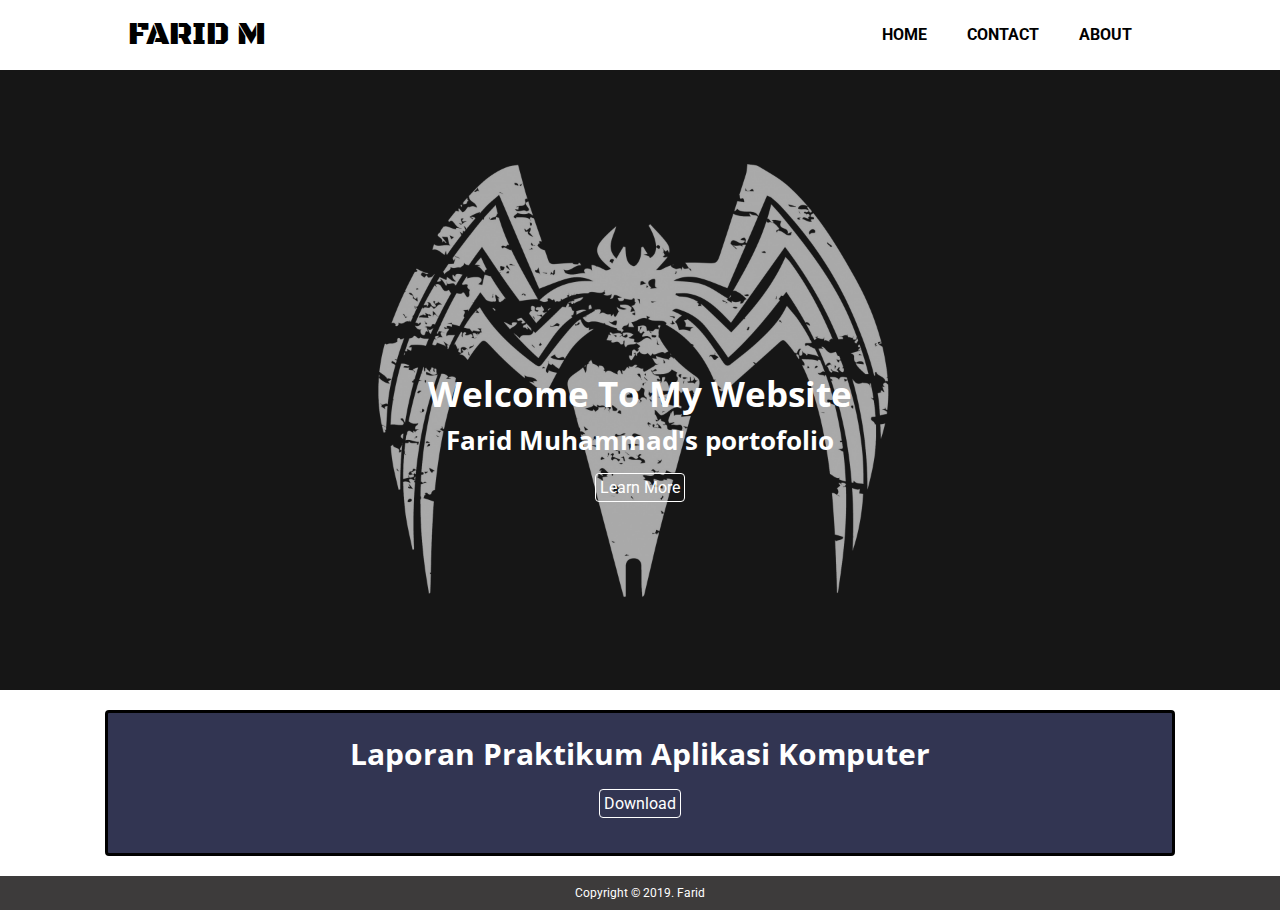
<file: index.html>
<!DOCTYPE html>
<html lang="en">
<head>
    <meta charset="UTF-8">
    <meta name="viewport" content="width=device-width, initial-scale=1.0">
    <meta http-equiv="X-UA-Compatible" content="ie=edge">
    <title>Document</title>
    <link rel="stylesheet" href="css.css">
    <link href="https://fonts.googleapis.com/css?family=Black+Ops+One|Open+Sans|Roboto&display=swap" rel="stylesheet">    
</head>
<body>
    <div class="navbar-container">
        <div class="navbar-body">
            <span>FARID M</span>
            <ul class="navbar-menu">
                <a href="#">
                    <li>Home</li>
                </a>
                <a href="Contact/contact.html">
                    <li>Contact</li>
                </a>
                <a href="About/about.html">
                    <li>About</li>
                </a>
            </ul>
        </div>
    </div>
    <div class="banner-container">
        <div class="banner-body">
            <div class="banner-color">
                <h2>Welcome To My Website</h2>
                <h3>Farid Muhammad's portofolio</h3>
                <a href="About/about.html">
                    <span>Learn More</span>
                </a>
            </div>
        </div>
    </div>
    <div class="laporan-container">
        <section class="laporan-body">
            <h1>Laporan Praktikum Aplikasi Komputer</h1>
            <a href="https://drive.google.com/open?id=115Fj4ZuKtRwoR5QavJ4fQZjeTtJxxM6S">
                <span>Download</span>
            </a>
        </section>
    </div>
    <div class="copyright">
            Copyright &copy 2019. Farid
    </div>
</body>
</html>
</file>
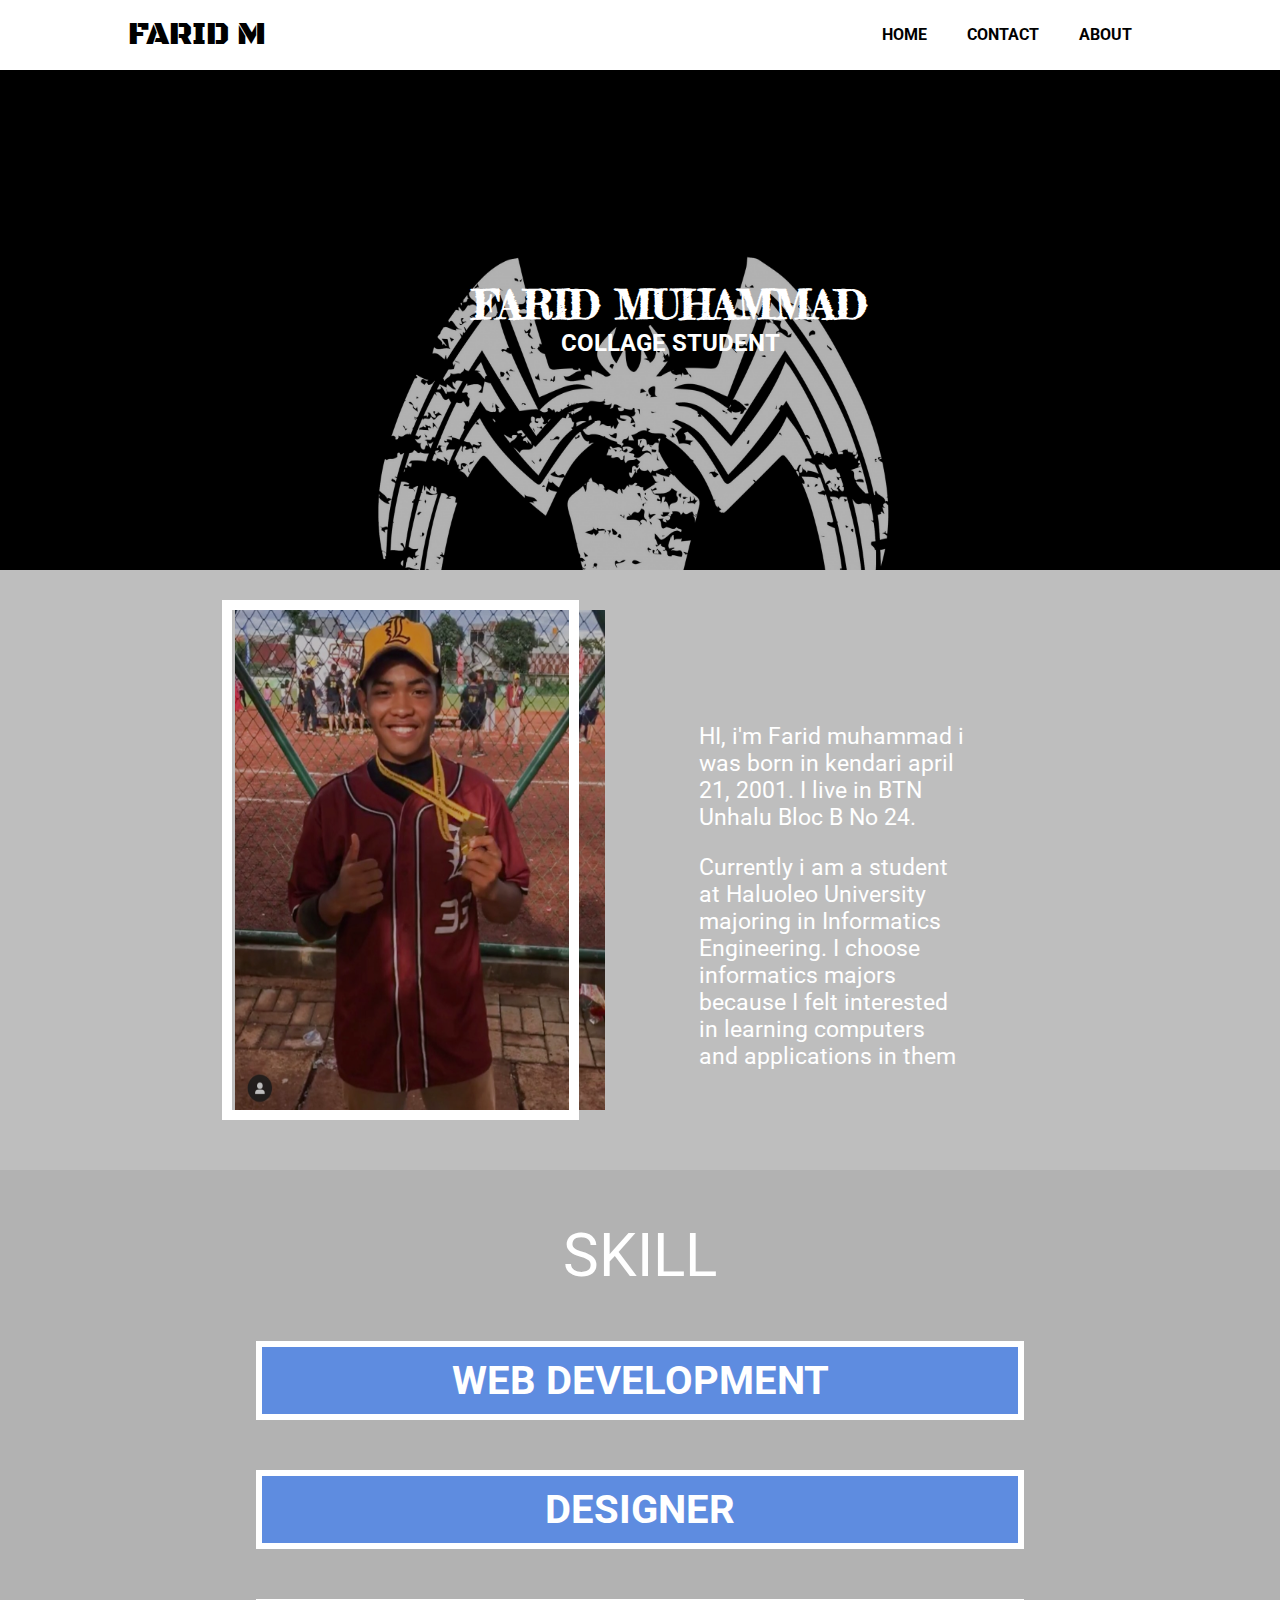
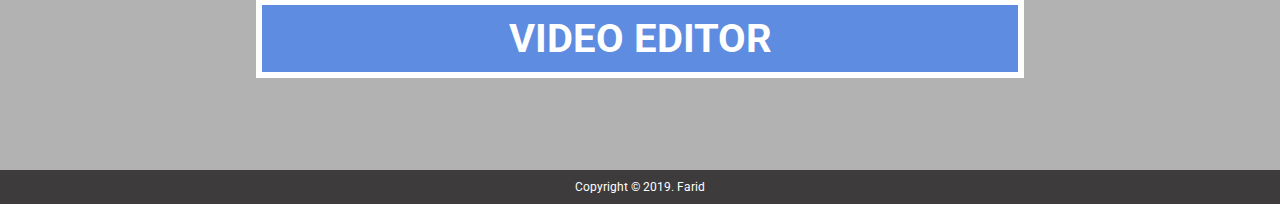
<file: About/about.html>
<!DOCTYPE html>
<html lang="en">
<head>
    <meta charset="UTF-8">
    <meta name="viewport" content="width=device-width, initial-scale=1.0">
    <meta http-equiv="X-UA-Compatible" content="ie=edge">
    <title>Document</title>
    <link rel="stylesheet" href="about.css">
    <link href="https://fonts.googleapis.com/css?family=Black+Ops+One|Fredericka+the+Great|Roboto&display=swap" rel="stylesheet">
</head>
<body>
    <div class="navbar-container">
        <div class="navbar-body">
            <span>FARID M</span>
            <ul class="navbar-menu">
                <a href="../index.html">
                    <li>Home</li>
                </a>
                <a href="../Contact/contact.html">
                    <li>Contact</li>
                </a>
                <a href="#">
                    <li>About</li>
                </a>
            </ul>
        </div>
    </div>
    <div class="banner-container">
        <div class="banner-body">
            <div class="banner-color">
                <h1>FARID MUHAMMAD</h1>
                <h2>COLLAGE STUDENT</h2>
            </div>
        </div>
    </div>
    <div class="profile-container">
        <div class="profile-body">
            <div class="profile-color">
                <div class="profile-tempat">
                    <div class="profile-foto">
                    </div>
                    <div class="profile-text">
                        <p>HI, i'm Farid muhammad i was born in kendari april 21, 2001. 
                            I live in BTN Unhalu Bloc B No 24.</p>
                        <p>Currently i am a student at Haluoleo University majoring 
                            in Informatics Engineering. I choose informatics majors 
                            because I felt interested in learning computers and 
                            applications in them</p>
                    </div>
                </div>
            </div>
        </div>
    </div>
    <div class="skill-container">
        <div class="skill-body">
            <div class="skill-color">
                <div class="skill-tempat">
                    <span>SKILL</span>
                    <h2>WEB DEVELOPMENT</h2>
                    <h3>DESIGNER</h3>
                    <h4>VIDEO EDITOR</h4>
                </div>
            </div>
        </div>
    </div>
    <div class="copyright">
                Copyright &copy 2019. Farid
    </div>  
</body>
</html>
</file>
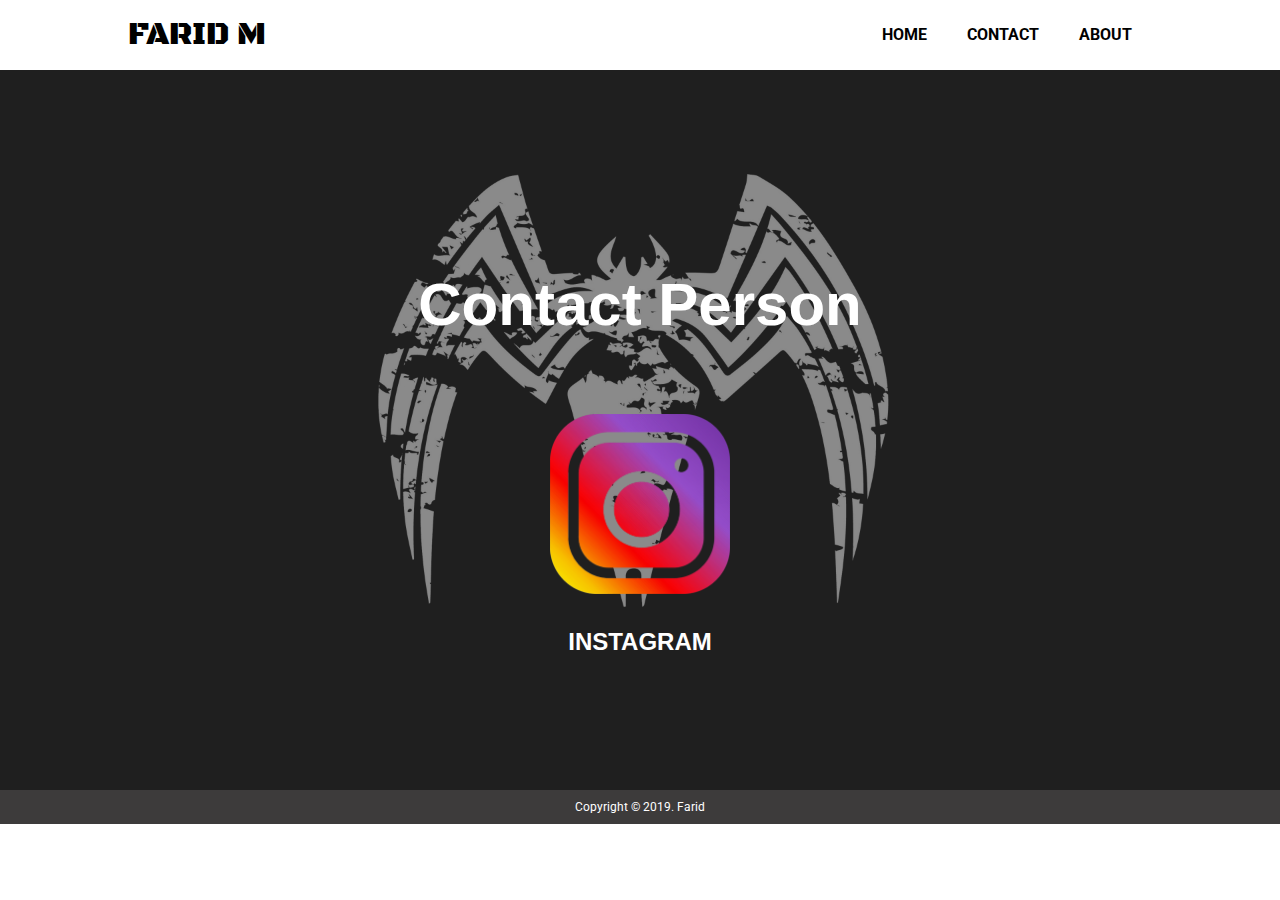
<file: Contact/contact.html>
<!DOCTYPE html>
<html lang="en">
<head>
    <meta charset="UTF-8">
    <meta name="viewport" content="width=device-width, initial-scale=1.0">
    <meta http-equiv="X-UA-Compatible" content="ie=edge">
    <title>Document</title>
    <link rel="stylesheet" href="contact.css">
    <link href="https://fonts.googleapis.com/css?family=Black+Ops+One|Roboto&display=swap" rel="stylesheet">
</head>
<body>
    <div class="navbar-container">
        <div class="navbar-body">
            <span>FARID M</span>
            <ul class="navbar-menu">
                <a href="../index.html">
                    <li>Home</li>
                </a>
                <a href="#">
                    <li>Contact</li>
                </a>
                <a href="../About/about.html">
                    <li>about</li>
                </a>
            </ul>
        </div>
    </div>
    <div class="banner-container">
        <div class="banner-body">
            <div class="banner-color">
                <h1>Contact Person</h1>
                <div class="banner-content">
                    <div class="banner-contact">
                            <a href="https://www.instagram.com/rafli5097/">
                                <img src="instagram.png" height="180px">
                                <h2>Instagram</h2>
                            </a>
                    </div>
                </div>
            </div>
        </div>
    </div>
    <div class="copyright">
            Copyright &copy 2019. Farid
    </div>
</body>
</html>
</file>
<file: css.css>
a{
    text-decoration: none;
    color: black;
}

body{
    font-family: 'Roboto', sans-serif;
    margin: 0;
}

h1,
h2,
h3,
h4,
h5,
h6{
    margin: 0;
    padding: 0;
}

.navbar-container{
    width: 100%;
    margin: 0;
    padding: 0;
    position: fixed;
    background-color: white;
    position: sticky;
    top: 0;
}

.navbar-body{
    margin: auto;
    width: 80%;
    padding: 15px 0;
}

.navbar-menu{
    float: right;
    margin: 10px 0;
    display: flex;
}

.navbar-body span{
    font-size: 32px;
    font-family: 'Black Ops One', cursive;
}

.navbar-body li{
    display: block;
    cursor: pointer;
    text-transform: uppercase;
    margin: 0 20px;
    font-weight: bold;
}

.banner-container,
.laporan-container{
    width: 100%;
    margin: 0;
    padding: 0;
}

.banner-body{
    width: 100%;
    overflow: hidden;
    height: 620px;
    background-image: url(venom-logo-4k.jpg);
    background-size: cover;
    background-position: center;
    background-repeat: no-repeat;
}

.banner-color{
    width: 100%;
    background-color: rgba(53, 53, 53, 0.418);
    height: 620px;
    text-align: center;
    padding: 300px 0px;
    color: white;
}

.banner-color h2{
    font-size: 35px;
    margin-bottom: 5px;
    font-family: 'Open Sans', sans-serif;
}

.banner-color h3{
    font-size: 26px;
    margin-bottom: 20px;
    font-family: 'Open Sans', sans-serif;
}

.banner-color span{
    border-radius: 4px;
    border: solid 1px white;
    padding: 4px;
    cursor: pointer;
    color: white;
}

.banner-color span:hover{
    border-radius: 4px;
    border: solid 2px white;
    padding: 4px;
    cursor: pointer;
    background-color: rgb(38, 255, 172);
}

.laporan-container{
    width: 100%;
    margin: 0;
    padding: 20px 0;
}

.laporan-body{
    width: 80%;
    border: solid 3px black;
    border-radius: 4px;
    height: 100px;
    background: rgb(50, 53, 82);
    margin: auto;
    padding: 20px;
    text-align: center;
}

.laporan-body h1{
    font-size: 30px;
    margin-bottom: 20px;
    color: white;
    font-family: 'Open Sans', sans-serif;
}

.laporan-body span{
    border-radius: 4px;
    border: solid 1px rgb(255, 255, 255);
    padding: 4px;
    cursor: pointer;
    color: rgb(255, 255, 255);
}

.laporan-body span:hover{
    border-radius: 4px;
    padding: 4px;
    cursor: pointer;
    background-color: rgb(38, 255, 172);
}

.copyright{
    width: 100%;
    padding: 10px 0;
    text-align: center;
    font-size: 12px;
    color: white;
    background-color: rgb(61, 59, 59);
}
</file>
<file: About/about.css>
a{
    text-decoration: none;
    color: black;
}

body{
    font-family: 'Roboto', sans-serif;
    margin: 0;
}

h1,
h2,
h3,
h4,
h5,
h6{
    margin: 0;
    padding: 0;
}

.navbar-container{
    width: 100%;
    margin: 0;
    padding: 0;
    position: fixed;
    background-color: white;
    position: sticky;
    top: 0;
}

.navbar-body{
    margin: auto;
    width: 80%;
    padding: 15px 0;
}

.navbar-menu{
    float: right;
    margin: 10px 0;
    display: flex;
}

.navbar-body span{
    font-size: 32px;
    font-family: 'Black Ops One', cursive;
}

.navbar-body li{
    display: block;
    cursor: pointer;
    text-transform: uppercase;
    margin: 0 20px;
    font-weight: bold;
}

.banner-container,
.profile-container{
    width: 100%;
    margin: 0;
    padding: 0;  
}

.banner-body{
    width: 100%;
    overflow: hidden;
    height: 500px;
    background-image: url(venom-logo-4k.jpg);
    background-size: 100% 100%;
    background-position-y: 50px;
    background-repeat: no-repeat;
    background-attachment: fixed;
}

.banner-color{
    width: 100%;
    background-color: rgba(0, 0, 0, 0.301);
    height: 500px;
    text-align: center;
    padding: 210px 30px;
    color: white;
}

.banner-color h1{
    font-size: 40px;
    margin: 0;
    padding: 0;
    font-weight: bold;
    font-family: 'Fredericka the Great', cursive;
}

.profile-color{
    width: 100%;
    background-color: rgba(0, 0, 0, 0.253);
    height: 600px;
    text-align: center;
    padding: 30px 0;
    color: white;
}

.profile-body{
    width: 100%;
    overflow: hidden;
    height: 600px;
    background-position-x: 235px;
    background-position-y: 40px;
    background-image: url(20190905_222938.jpg);
    background-size: 370px 500px;
    background-repeat: no-repeat;
}

.profile-tempat{
    width: 70%;
    margin: auto;
    padding: 0;
    display: flex;
}

.profile-foto{
    width: 50%;
    margin-left: 30px;
    height: 500px;
    border: solid 10px white;
}

.profile-text{
    width: 40%;
    text-align: left;
    font-size: 23px;
    padding: 100px 120px;
}

.skill-body{
    width: 100%;
    overflow: hidden;
    height: 600px;
    background-image: url(usa-1777986.jpg);
    background-size: 100% 100%;
    background-position-y: 50px;
    background-repeat: no-repeat;
    background-attachment: fixed;
}

.skill-color{
    width: 100%;
    background-color: rgba(0, 0, 0, 0.301);
    height: 600px;
    text-align: center;
    padding: px 10px;
    color: white;
}

.skill-tempat{
    width: 60%;
    margin: auto;
    padding: 50px 0;
}

.skill-tempat span{
    font-size: 60px;
}

.skill-tempat h2,
.skill-tempat h3,
.skill-tempat h4{
    border: solid 6px rgb(255, 255, 255);
    background-color: rgb(94, 140, 224);
    padding: 10px 20px;
    margin: 50px 0;
    color: white;
    font-size: 40px;
}

.skill-tempat h2:hover,
.skill-tempat h3:hover,
.skill-tempat h4:hover{
    background: none;
    transition: 0.5s;
}

.copyright{
    width: 100%;
    padding: 10px 0;
    text-align: center;
    font-size: 12px;
    color: white;
    background-color: rgb(61, 59, 59);
}
</file>
<file: Contact/contact.css>
a{
    text-decoration: none;
    color: black;
}

body{
    font-family: 'Roboto', sans-serif;
    margin: 0;
}

h1,
h2,
h3,
h4,
h5,
h6{
    margin: 0;
    padding: 0;
}

.navbar-container{
    width: 100%;
    margin: 0;
    padding: 0;
    position: fixed;
    background-color: white;
    position: sticky;
    top: 0;
}

.navbar-body{
    margin: auto;
    width: 80%;
    padding: 15px 0;
}

.navbar-menu{
    float: right;
    margin: 10px 0;
    display: flex;
}

.navbar-body span{
    font-size: 32px;
    font-family: 'Black Ops One', cursive;
}

.navbar-body li{
    display: block;
    cursor: pointer;
    text-transform: uppercase;
    margin: 0 20px;
    font-weight: bold;
}

.banner-container{
    width: 100%;
    margin: 0;
    padding: 0;  
}

.banner-body{
    width: 100%;
    overflow: hidden;
    height: 720px;
    background-image: url(venom-logo-4k.jpg);
    background-size: cover;
    background-position: bottom;
    background-repeat: no-repeat;
}

.banner-color{
    width: 100%;
    background-color: rgba(53, 53, 53, 0.582);
    height: 720px;
    text-align: center;
    padding: 200px 0px;
    color: white;
    font-family: 'Alata', sans-serif;
}

.banner-color h1{
    font-size: 60px;
    text-align: center;
    color: white;
    margin-bottom: 75px;
}

.banner-content{
    width: 50%;
    display: flex;
    margin: auto;
}

.banner-contact{
    width: 50%;
    padding: 0;
    margin: auto;
}

.banner-contact h2{
    margin-top: 30px;
    color: white;
    text-transform: uppercase;
}

.copyright{
    width: 100%;
    padding: 10px 0;
    text-align: center;
    font-size: 12px;
    color: white;
    background-color: rgb(61, 59, 59);
}
</file>
